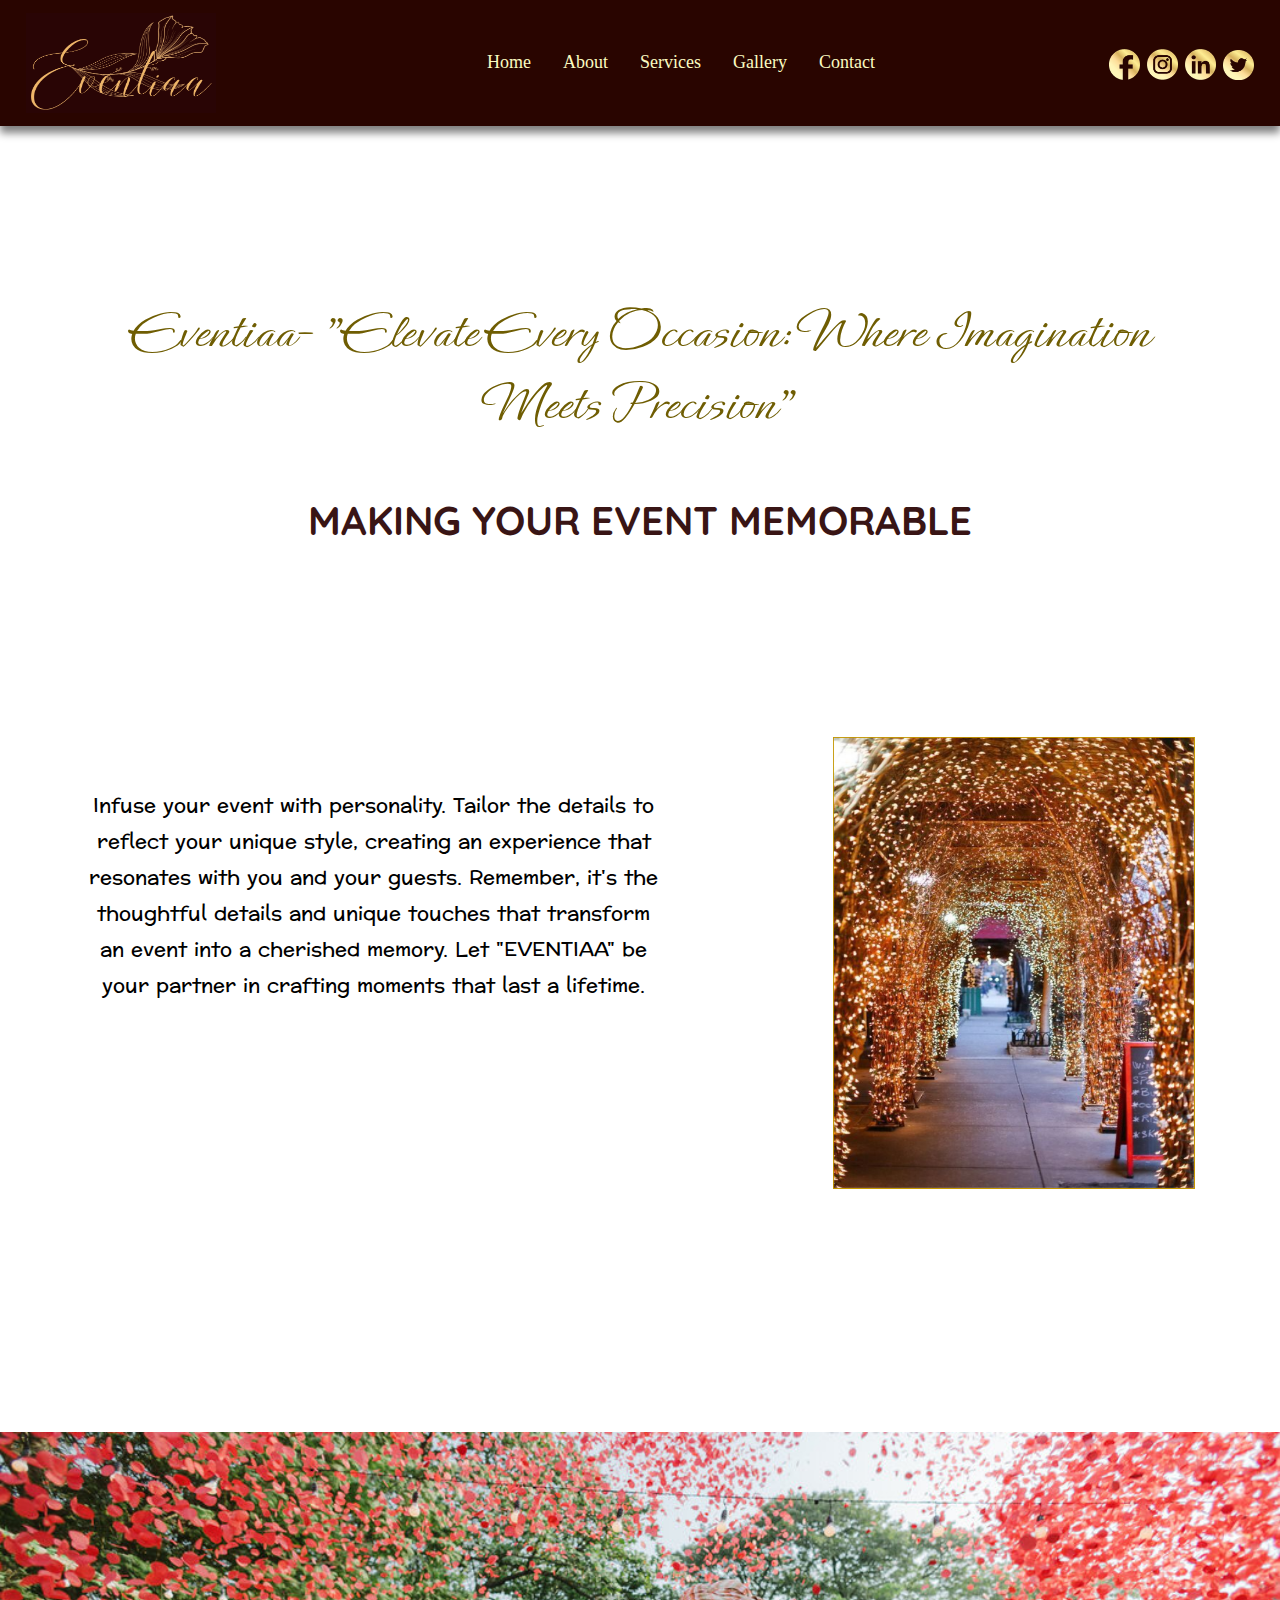
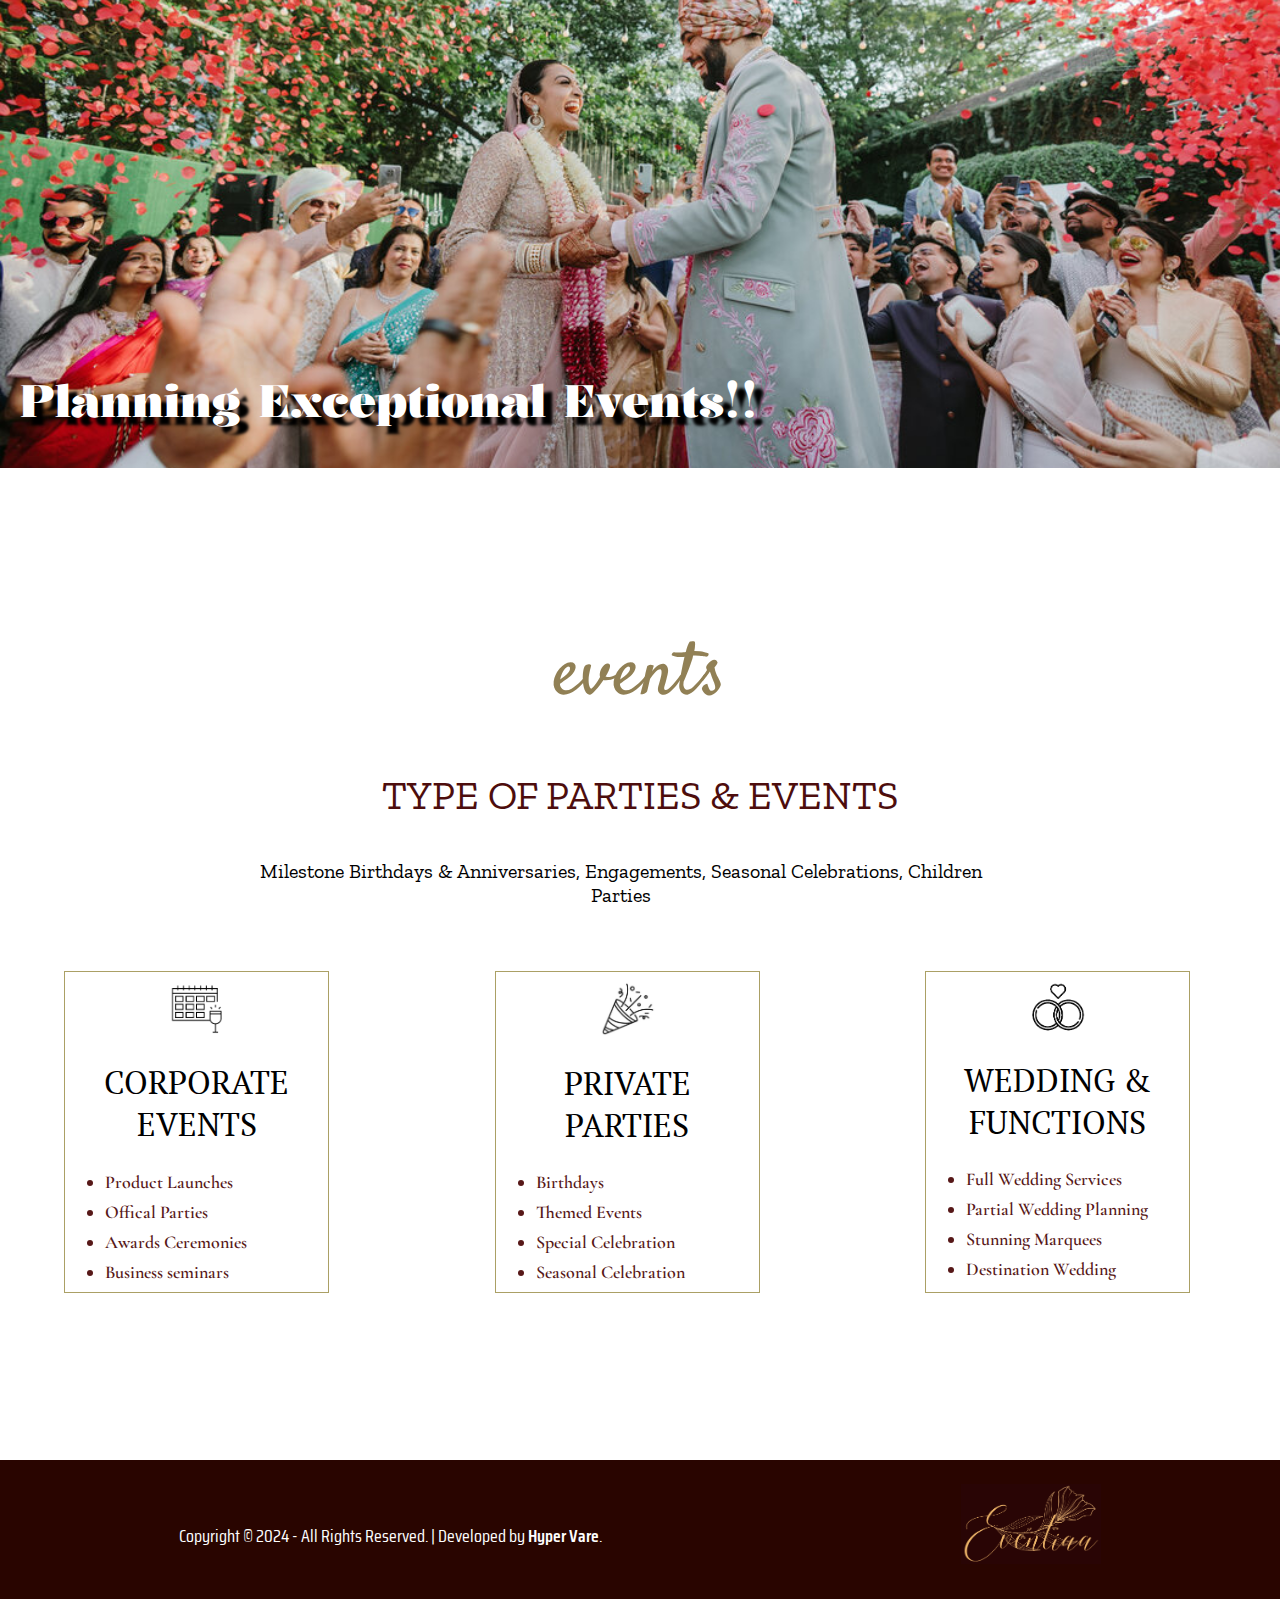
<file: index.html>
<!DOCTYPE html>
<html lang="en">
    <head>
        <meta charset="UTF-8">
        <title>Eventiaa</title>
        <link rel="stylesheet" href="css/stylesheet.css">
        <link rel="icon" href="logo/logo.png" type="image/x-icon">
        <link href="https://fonts.googleapis.com/css2?family=Ephesis&family=Whisper&display=swap" rel="stylesheet">
        <link href="https://fonts.googleapis.com/css2?family=Ephesis&family=Quicksand:wght@300&family=Whisper&display=swap" rel="stylesheet">
        <link href="https://fonts.googleapis.com/css2?family=Ephesis&family=Preahvihear&family=Quicksand:wght@300&family=Whisper&display=swap" rel="stylesheet">
        <link href="https://fonts.googleapis.com/css2?family=Ephesis&family=Preahvihear&family=Quicksand:wght@300&family=Satisfy&family=Whisper&display=swap" rel="stylesheet">
        <link href="https://fonts.googleapis.com/css2?family=Ephesis&family=Preahvihear&family=Quicksand:wght@300&family=Satisfy&family=Whisper&family=Zilla+Slab:wght@300&display=swap" rel="stylesheet">
        <link href="https://fonts.googleapis.com/css2?family=Ephesis&family=PT+Serif&family=Preahvihear&family=Quicksand:wght@300&family=Satisfy&family=Whisper&family=Zilla+Slab:wght@300&display=swap" rel="stylesheet">
        <link href="https://fonts.googleapis.com/css2?family=Cormorant+Garamond:wght@300&family=Ephesis&family=PT+Serif&family=Preahvihear&family=Quicksand:wght@300&family=Satisfy&family=Whisper&family=Zilla+Slab:wght@300&display=swap" rel="stylesheet">
        <link href="https://fonts.googleapis.com/css2?family=Cormorant+Garamond:wght@300&family=Ephesis&family=Great+Vibes&family=PT+Serif&family=Preahvihear&family=Quicksand:wght@300&family=Satisfy&family=Whisper&family=Zilla+Slab:wght@300&display=swap" rel="stylesheet">
        <link href="https://fonts.googleapis.com/css2?family=Cormorant+Garamond:wght@300&family=Ephesis&family=Great+Vibes&family=PT+Serif&family=Preahvihear&family=Quicksand:wght@300&family=Raleway:wght@300&family=Satisfy&family=Whisper&family=Zilla+Slab:wght@300&display=swap" rel="stylesheet">
        <link href="https://fonts.googleapis.com/css2?family=Cormorant+Garamond:wght@300&family=Ephesis&family=Great+Vibes&family=Kalnia:wght@300&family=PT+Serif&family=Preahvihear&family=Quicksand:wght@300&family=Raleway:wght@300&family=Satisfy&family=Whisper&family=Zilla+Slab:wght@300&display=swap" rel="stylesheet">
        <link href="https://fonts.googleapis.com/css2?family=Cormorant+Garamond:wght@300&family=Ephesis&family=Great+Vibes&family=Kalnia:wght@300&family=Kanit&family=PT+Serif&family=Preahvihear&family=Quicksand:wght@300&family=Rajdhani&family=Raleway:wght@300&family=Saira+Condensed:wght@300&family=Satisfy&family=Whisper&family=Zilla+Slab:wght@300;400&display=swap" rel="stylesheet">
    </head>
    <body>
        <div class="navbar">
            <img src="logo/logo.jpg" alt="logo" width="190px" height="100">
            <div class="navbar-inner-content">
                <ul>
                    <li><a href="#">Home</a></li>
                    <li><a href="about.html">About</a></li>
                    <li><a href="services.html">Services</a></li>
                    <li><a href="gallery.html">Gallery</a></li>
                    <li><a href="contact.html">Contact</a></li>
                </ul>
            </div>
            <div class="navbar-socialmedia-content">
                <a href="#"><img src="image/facebook.png" width="31px"></a>
                <a href="#"><img src="image/instagram.png" width="31px"></a>
                <a href="#"><img src="image/linkedin.png" width="31px"></a>
                <a href="#"><img src="image/twitter.png" width="31px"></a>
            </div>
        </div>
        <!-- <div class="header-img">
            <img src="showcase_image/" width="100%">
        </div> -->
        <div class="header-quote">
            <p>Eventiaa- "Elevate Every Occasion: Where Imagination Meets Precision"</p>
            <h3>MAKING YOUR EVENT MEMORABLE</h3>
            <div class="main-header-about">
                <div class="header-about">
                    <span>Infuse your event with personality. Tailor the details to reflect your unique style, creating an experience that resonates with you and your guests.
                        Remember, it's the thoughtful details and unique touches that transform an event into a cherished memory. Let "EVENTIAA" be your partner in crafting moments that last a lifetime.</span>
                </div>
                <div class="header-about-img">
                    <div class="flip-box">
                       <div class="flip-box-inner">
                            <div class="flip-box-front">
                                <img src="showcase_image/lighting-grill.jpg" width="360vw" height="450vh">
                            </div>
                            <div class="flip-box-back">
                                <img src="showcase_image/flower-box.jpg" width="360vw" height="450vh">
                            </div>
                       </div>
                    </div>
                </div>
            </div>
        </div>
        <div class="slide-showcase">
            <div class="img-text">
                <p>Planning Exceptional Events!!</p>
            </div>
            <img src="showcase_image/indian-wed.jpg" width="100%">
        </div>
        <div class="event-services">
            <h4>events</h4>
            <p>TYPE OF PARTIES & EVENTS</p>
            <div class="event-category">
                <p>Milestone Birthdays & Anniversaries, Engagements, Seasonal Celebrations, Children Parties</p>
            </div>
        </div>
        <div class="services-block">
            <div class="service-block-content">
                <div class="service-content-icon">
                    <img src="showcase_image/corporate-event.png" width="55px">
                </div>
                <h1>CORPORATE EVENTS</h1>
                <ul>
                    <li>Product Launches</li>
                    <li>Offical Parties</li>
                    <li>Awards Ceremonies</li>
                    <li>Business seminars</li>
                </ul>
            </div>
            <div class="service-block-content">
                <div class="service-content-icon">
                    <img src="showcase_image/partyimg.png" width="55px">
                </div>
                <h1>PRIVATE <br>PARTIES</h1>
                <ul>
                    <li>Birthdays</li>
                    <li>Themed Events</li>
                    <li>Special Celebration</li>
                    <li>Seasonal Celebration</li>
                </ul>
            </div>
            <div class="service-block-content">
                <div class="service-content-icon">
                    <img src="showcase_image/weddingiconimg.png" width="55px">
                </div>
                <h1>WEDDING & FUNCTIONS</h1>
                <ul>
                    <li>Full Wedding Services</li>
                    <li>Partial Wedding Planning</li>
                    <li>Stunning Marquees</li>
                    <li>Destination Wedding</li>
                </ul>
            </div>
        </div>
        <div class="footer">
            <p>Copyright © 2024 - All Rights Reserved. | Developed by <a href="http://hypervare.com">Hyper Vare</a>.</p>
            <div class="footer-logo">
                <img src="logo/logo.jpg" alt="logo" width="140px" height="80">
            </div>
        </div>
    </body>
</html>
</file>
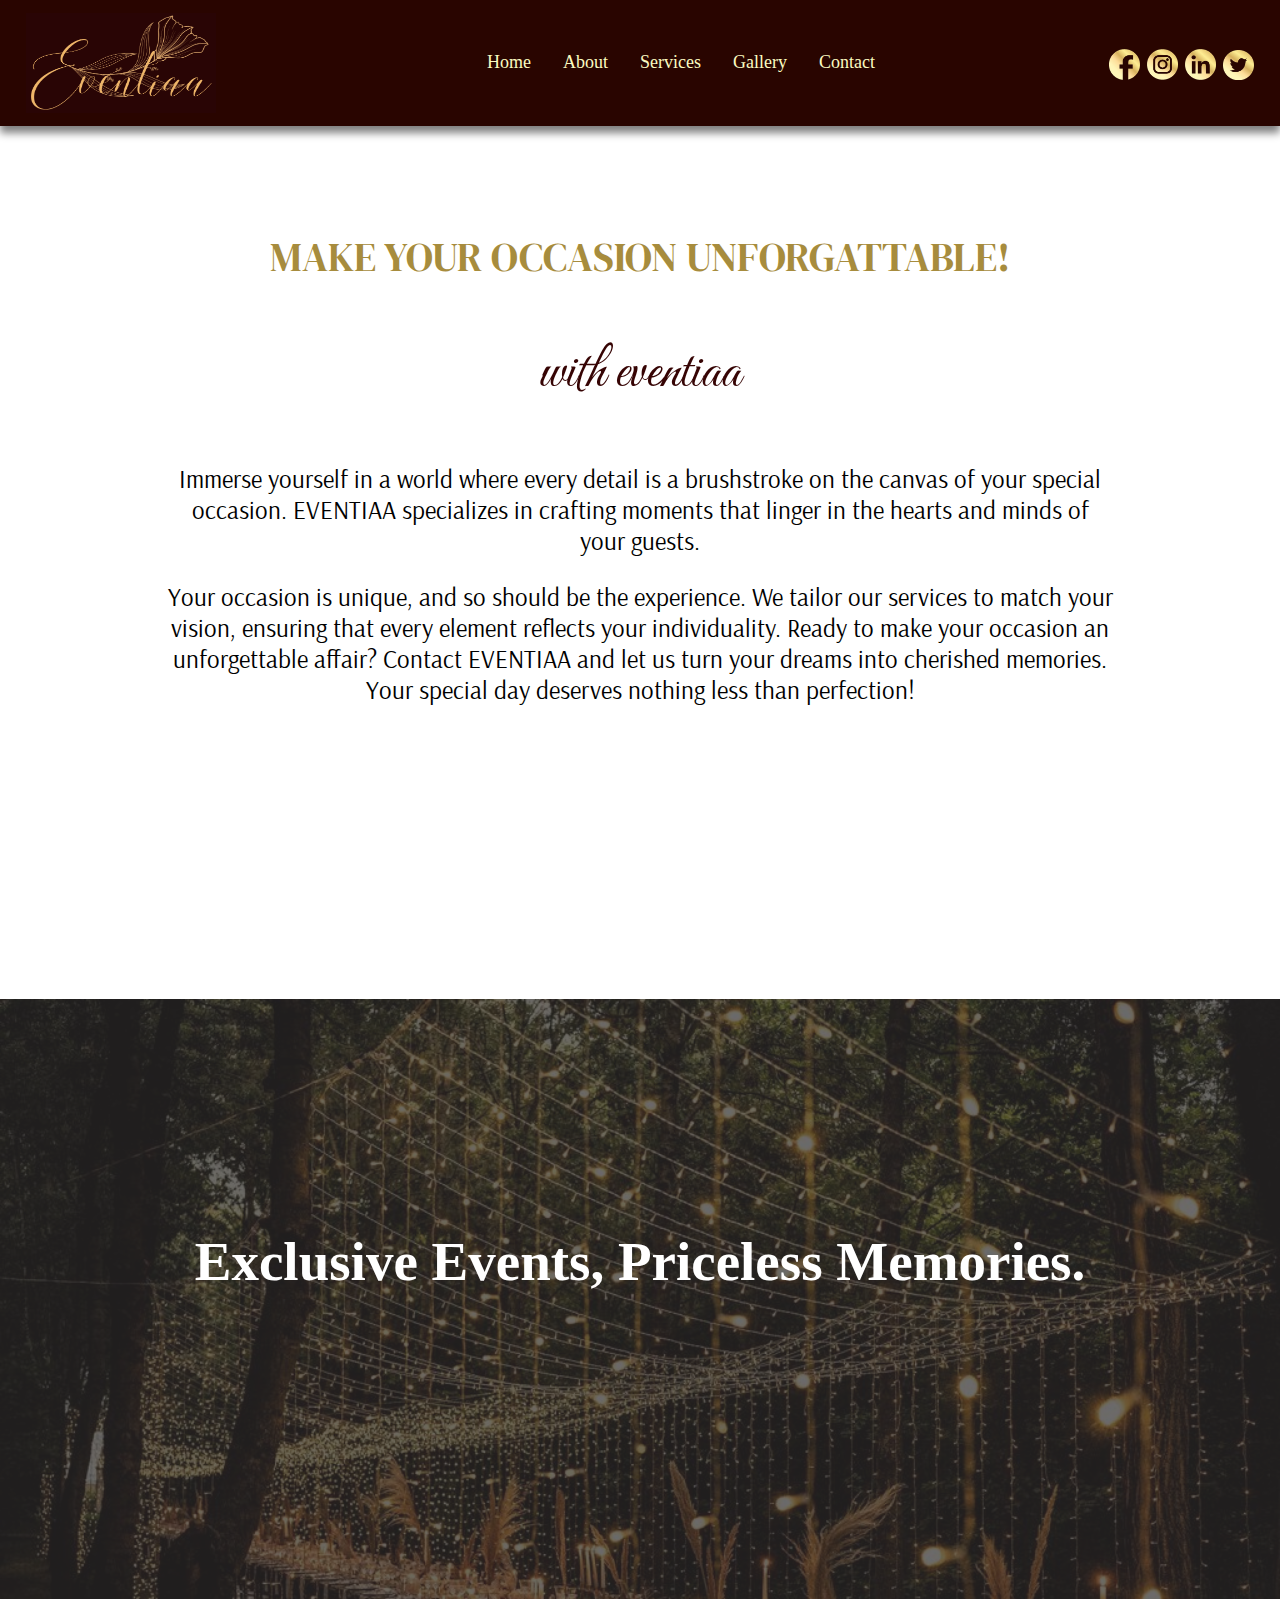
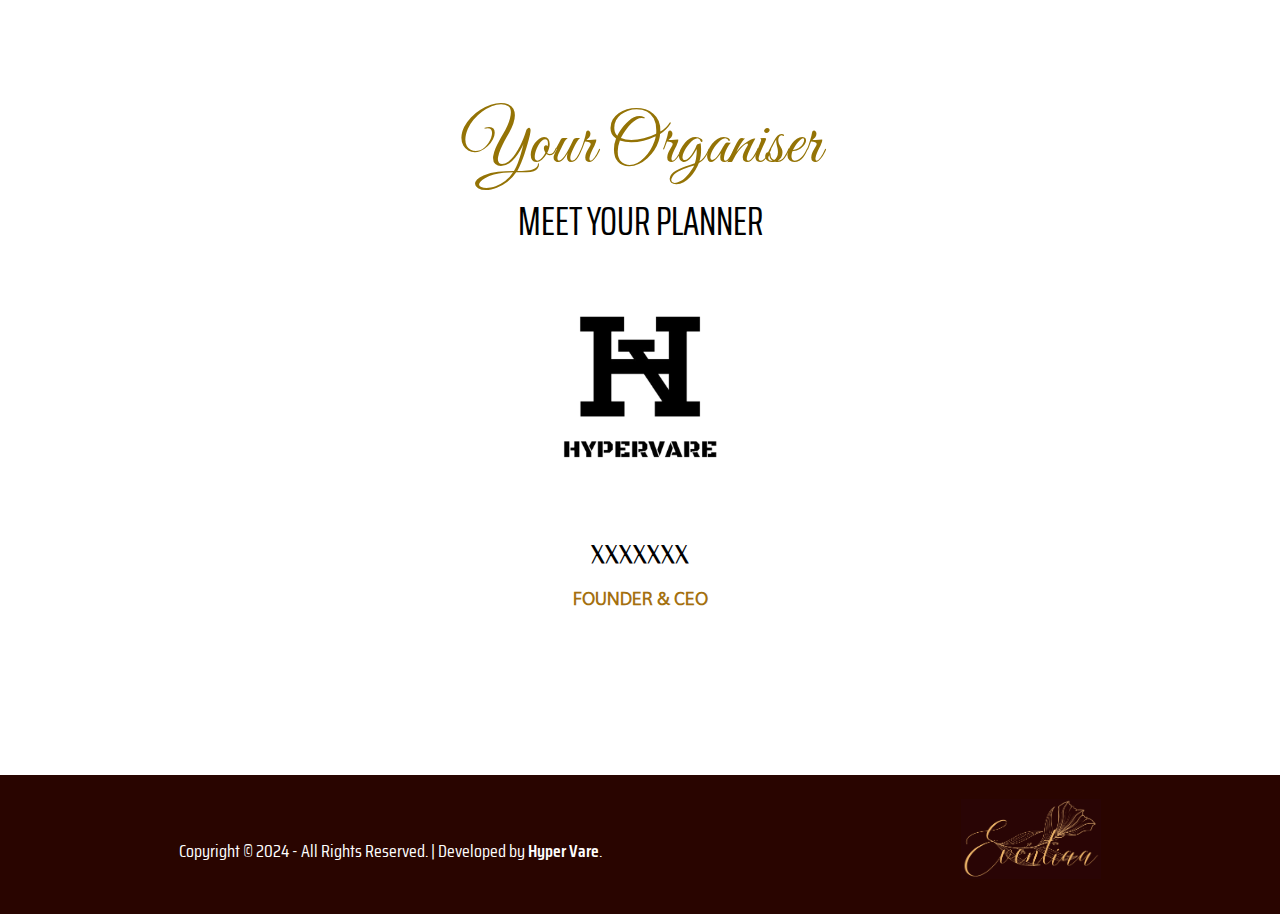
<file: about.html>
<!DOCTYPE html>
<html lang="en">
    <head>
        <meta charset="UTF-8">
        <title>Eventiaa</title>
        <link rel="stylesheet" href="css/stylesheet.css">
        <link rel="stylesheet" href="css/aboutstylesheet.css">
        <link rel="icon" href="logo/logo.png" type="image/x-icon">
        <link href="https://fonts.googleapis.com/css2?family=Cormorant+Garamond:wght@300&family=DM+Serif+Display&family=Ephesis&family=Great+Vibes&family=Kalnia:wght@300&family=Kanit&family=PT+Serif&family=Preahvihear&family=Quicksand:wght@300&family=Rajdhani&family=Raleway:wght@300&family=Saira+Condensed:wght@300&family=Satisfy&family=Whisper&family=Zilla+Slab:wght@300;400&display=swap" rel="stylesheet">
        <link href="https://fonts.googleapis.com/css2?family=Cormorant+Garamond:wght@300&family=DM+Serif+Display&family=Ephesis&family=Great+Vibes&family=Kalnia:wght@300&family=Kanit&family=PT+Serif&family=Preahvihear&family=Quicksand:wght@300&family=Rajdhani&family=Raleway:wght@300&family=Saira+Condensed:wght@300&family=Satisfy&family=Whisper&family=Zilla+Slab:wght@300;400&display=swap" rel="stylesheet">
        <link href="https://fonts.googleapis.com/css2?family=Arsenal&family=Cormorant+Garamond:wght@300&family=DM+Serif+Display&family=Ephesis&family=Great+Vibes&family=Kalnia:wght@300&family=Kanit&family=PT+Serif&family=Preahvihear&family=Quicksand:wght@300&family=Rajdhani&family=Raleway:wght@300&family=Saira+Condensed:wght@300&family=Satisfy&family=Whisper&family=Zilla+Slab:wght@300;400&display=swap" rel="stylesheet">
        <link href="https://fonts.googleapis.com/css2?family=Arsenal&family=Cormorant+Garamond:wght@300&family=DM+Serif+Display&family=Ephesis&family=Great+Vibes&family=Kalnia:wght@300&family=Kanit&family=PT+Serif&family=Preahvihear&family=Quicksand:wght@300&family=Rajdhani&family=Raleway:wght@300&family=Saira+Condensed:wght@300&family=Satisfy&family=Whisper&family=Zilla+Slab:wght@300;400&display=swap" rel="stylesheet">
        <link href="https://fonts.googleapis.com/css2?family=Arsenal&family=Cormorant+Garamond:wght@300&family=DM+Serif+Display&family=Ephesis&family=Great+Vibes&family=Heebo&family=Kalnia:wght@300&family=Kanit&family=PT+Serif&family=Preahvihear&family=Quicksand:wght@300&family=Rajdhani&family=Raleway:wght@300&family=Saira+Condensed:wght@300&family=Satisfy&family=Whisper&family=Zilla+Slab:wght@300;400&display=swap" rel="stylesheet">
        <link href="https://fonts.googleapis.com/css2?family=Genos:wght@300&display=swap" rel="stylesheet">
        <link href="https://fonts.googleapis.com/css2?family=Handlee&family=Hedvig+Letters+Sans&family=Poiret+One&display=swap" rel="stylesheet">
        <link href="https://fonts.googleapis.com/css2?family=Great+Vibes&family=Handlee&family=Hedvig+Letters+Sans&family=Poiret+One&display=swap" rel="stylesheet">
        <link href="https://fonts.googleapis.com/css2?family=Great+Vibes&family=Handlee&family=Hedvig+Letters+Sans&family=Poiret+One&family=Sacramento&display=swap" rel="stylesheet">
        <link href="https://fonts.googleapis.com/css2?family=Allura&family=Great+Vibes&family=Handlee&family=Hedvig+Letters+Sans&family=Poiret+One&family=Sacramento&display=swap" rel="stylesheet">
        <link href="https://fonts.googleapis.com/css2?family=Allura&family=Great+Vibes&family=Handlee&family=Hedvig+Letters+Sans&family=Poiret+One&family=Sacramento&family=Saira+Extra+Condensed:wght@300&display=swap" rel="stylesheet">
        <link href="https://fonts.googleapis.com/css2?family=Allura&family=Great+Vibes&family=Handlee&family=Hedvig+Letters+Sans&family=Mooli&family=Poiret+One&family=Sacramento&family=Saira+Extra+Condensed:wght@300&display=swap" rel="stylesheet">
        <link href="https://fonts.googleapis.com/css2?family=Allura&family=Great+Vibes&family=Handlee&family=Hedvig+Letters+Sans&family=Italiana&family=Mooli&family=Poiret+One&family=Sacramento&family=Saira+Extra+Condensed:wght@300&display=swap" rel="stylesheet">
    </head>
    <body>
        <div class="navbar">
            <img src="logo/logo.jpg" alt="logo" width="190px" height="100">
            <div class="navbar-inner-content">
                <ul>
                    <li><a href="index.html">Home</a></li>
                    <li><a href="#">About</a></li>
                    <li><a href="services.html">Services</a></li>
                    <li><a href="gallery.html">Gallery</a></li>
                    <li><a href="contact.html">Contact</a></li>
                </ul>
            </div>
            <div class="navbar-socialmedia-content">
                <a href="#"><img src="image/facebook.png" width="31px"></a>
                <a href="#"><img src="image/instagram.png" width="31px"></a>
                <a href="#"><img src="image/linkedin.png" width="31px"></a>
                <a href="#"><img src="image/twitter.png" width="31px"></a>
            </div>
        </div>
        <div class="header">
            <h3>MAKE YOUR OCCASION UNFORGATTABLE!</h3>
            <p>with eventiaa</p>
        </div>
        <div class="main-content">
            <p>Immerse yourself in a world where every detail is a brushstroke on the canvas of your special occasion. EVENTIAA specializes in crafting moments that linger in the hearts and minds of your guests.</p>
            <p>Your occasion is unique, and so should be the experience. We tailor our services to match your vision, ensuring that every element reflects your individuality.
                Ready to make your occasion an unforgettable affair? Contact EVENTIAA and let us turn your dreams into cherished memories. Your special day deserves nothing less than perfection!</p>
        </div>
        <div class="img-text">
            <div class="text-upon-img">
                <h1>Exclusive Events, Priceless Memories.</h1>
            </div>
        </div>
        <div class="owner-detail">
            <div class="head">
                <span>Your Organiser</span><br>
            </div>
            <div class="ughh">
                <span>MEET YOUR PLANNER</span>
            </div>
            <div class="img-con">
                <img src="showcase_image/hypervareBigImg.jpg" alt="!" width="350px">
            </div>
            <div class="designation">
                <h2>XXXXXXX</h2>
                <h3>FOUNDER & CEO</h3>

            </div>
        </div>
        <div class="footer">
            <p>Copyright © 2024 - All Rights Reserved. | Developed by <a href="http://hypervare.com">Hyper Vare</a>.</p>
            <div class="footer-logo">
                <img src="logo/logo.jpg" alt="logo" width="140px" height="80">
            </div>
        </div>
    </body>
</html>
</file>
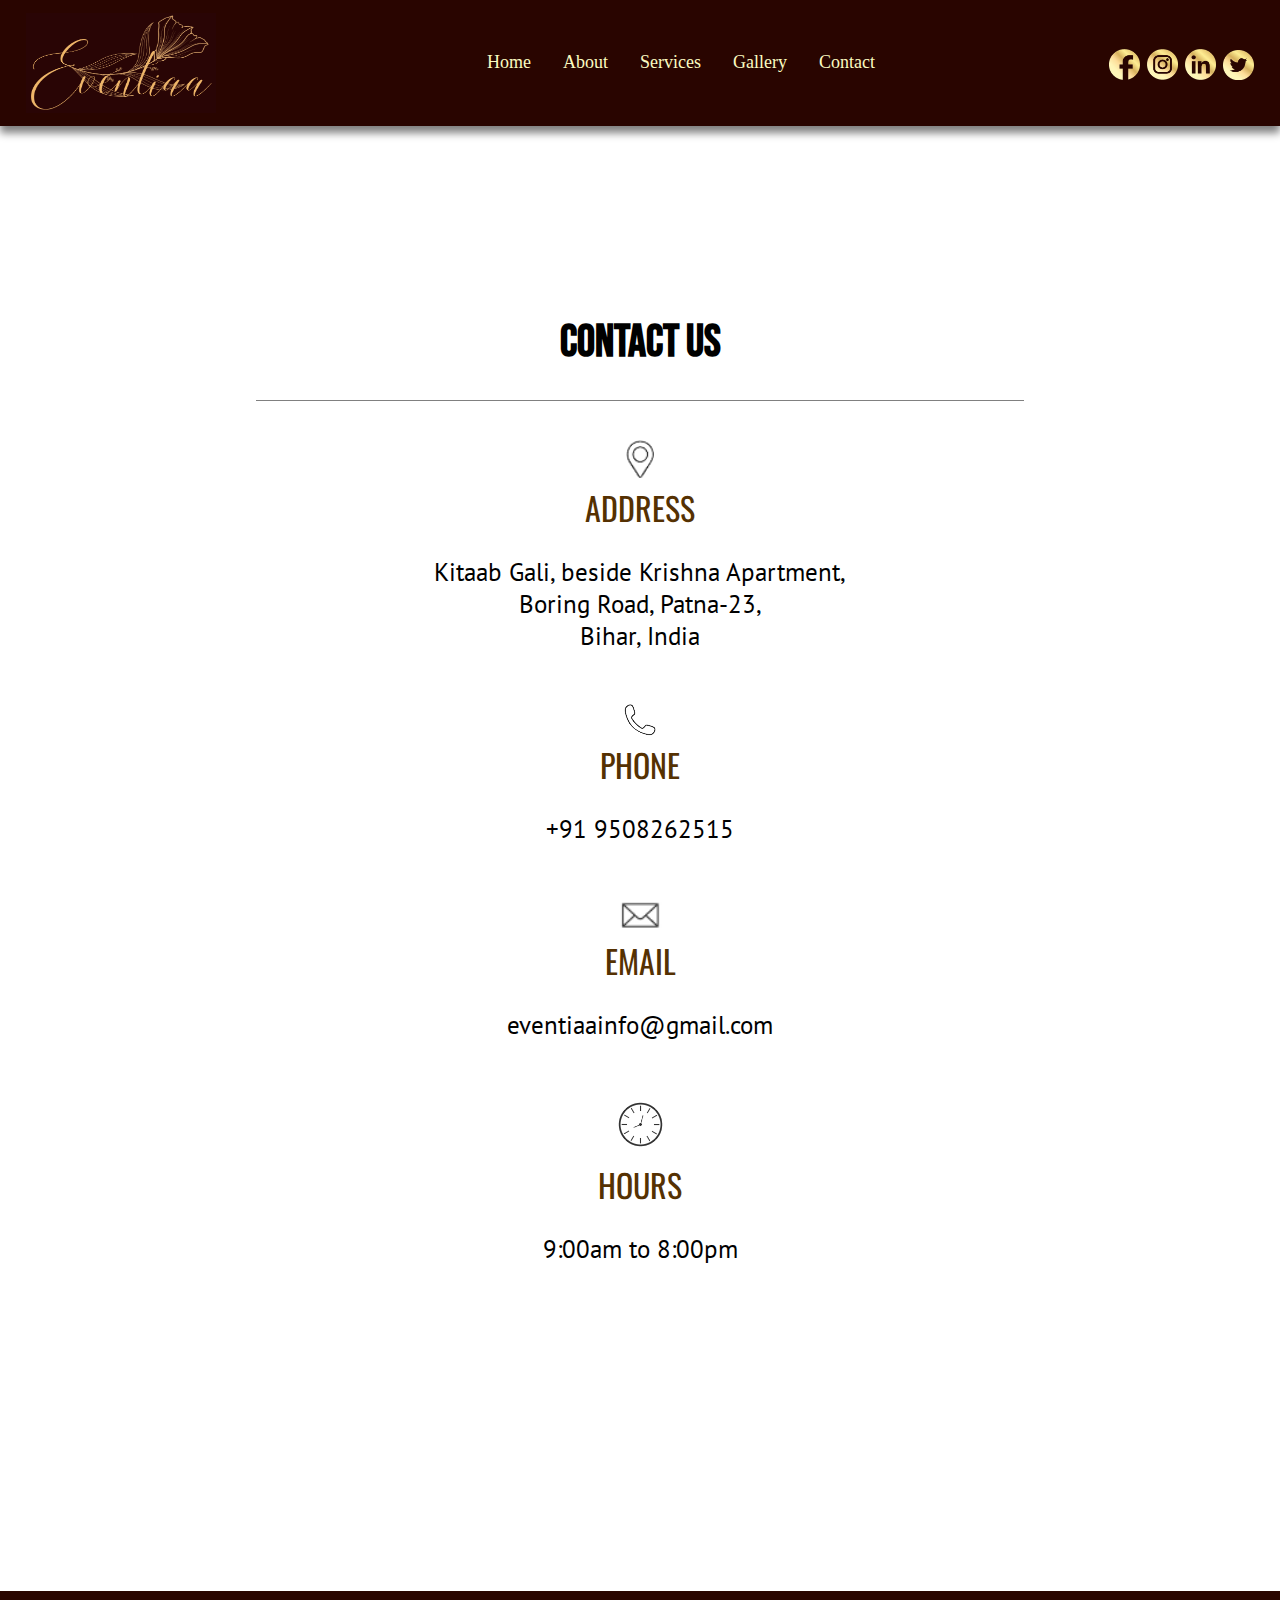
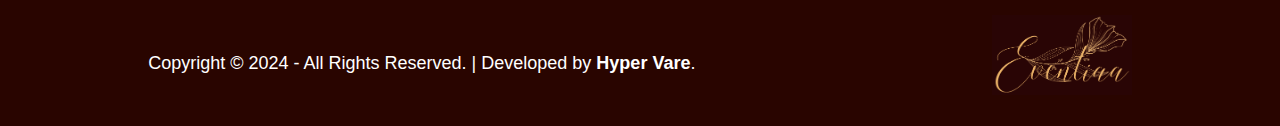
<file: contact.html>
<!DOCTYPE html>
<html lang="en">
    <head>
        <meta charset="UTF-8">
        <title>Eventiaa</title>
        <link rel="icon" href="logo/logo.png" type="image/x-icon">
        <link rel="stylesheet" href="css/stylesheet.css">
        <link rel="stylesheet" href="css/contactstylesheet.css">
        <link href="https://fonts.googleapis.com/css2?family=Bebas+Neue&display=swap" rel="stylesheet">
        <link href="https://fonts.googleapis.com/css2?family=Abril+Fatface&family=Bebas+Neue&display=swap" rel="stylesheet">
        <link href="https://fonts.googleapis.com/css2?family=Abril+Fatface&family=Bebas+Neue&family=Gurajada&display=swap" rel="stylesheet">
        <link href="https://fonts.googleapis.com/css2?family=Abril+Fatface&family=Bebas+Neue&family=Gurajada&family=PT+Sans&display=swap" rel="stylesheet">
        <link href="https://fonts.googleapis.com/css2?family=Abril+Fatface&family=Bebas+Neue&family=Gurajada&family=Oswald&family=PT+Sans&display=swap" rel="stylesheet">

    </head>
    <body>
        <div class="navbar">
            <img src="logo/logo.jpg" alt="logo" width="190px" height="100">
            <div class="navbar-inner-content">
                <ul>
                    <li><a href="index.html">Home</a></li>
                    <li><a href="about.html">About</a></li>
                    <li><a href="services.html">Services</a></li>
                    <li><a href="gallery.html">Gallery</a></li>
                    <li><a href="#">Contact</a></li>
                </ul>
            </div>
            <div class="navbar-socialmedia-content">
                <a href="#"><img src="image/facebook.png" width="31px"></a>
                <a href="#"><img src="image/instagram.png" width="31px"></a>
                <a href="#"><img src="image/linkedin.png" width="31px"></a>
                <a href="#"><img src="image/twitter.png" width="31px"></a>
            </div>
        </div>
        <div class="height-space"></div>
        <div class="heading">
            <h1>Contact Us</h1>
        </div>
        <div class="contact-container">
            <div class="con-section">
                <div class="icon-section">
                    <img src="showcase_image/location-icon-removebg-preview.png" width="30px">
                </div>
                <div class="contact-info">
                    <span>ADDRESS</span>
                    <p>Kitaab Gali, beside Krishna Apartment, <br>Boring Road, Patna-23,<br> Bihar, India</p>
                </div>
            </div>
            <div class="con-section">
                <div class="icon-section">
                    <img src="showcase_image/phone-icon-removebg-preview.png" alt="!">
                </div>
                <div class="contact-info">
                    <span>PHONE</span>
                    <p>+91 9508262515</p>
                </div>
            </div>
            <div class="con-section">
                <div class="icon-section">
                    <img src="showcase_image/mail-icon.png" alt="" width="45px">
                </div>
                <div class="contact-info">
                    <span>EMAIL</span>
                    <p>eventiaainfo@gmail.com</p>
                </div>
            </div>
            <div class="con-section">
                <div class="icon-section">
                    <img src="showcase_image/clock-icon-removebg-preview.png" alt="!" width="65px">
                </div>
                <div class="contact-info">
                    <span>HOURS</span>
                    <p>9:00am to 8:00pm</p>
                </div>
            </div>
        </div>
        <div class="height-space"></div>
        <div class="footer">
            <p>Copyright © 2024 - All Rights Reserved. | Developed by <a href="http://hypervare.com">Hyper Vare</a>.</p>
            <div class="footer-logo">
                <img src="logo/logo.jpg" alt="logo" width="140px" height="80">
            </div>
        </div>
    </body>
</html>
</file>
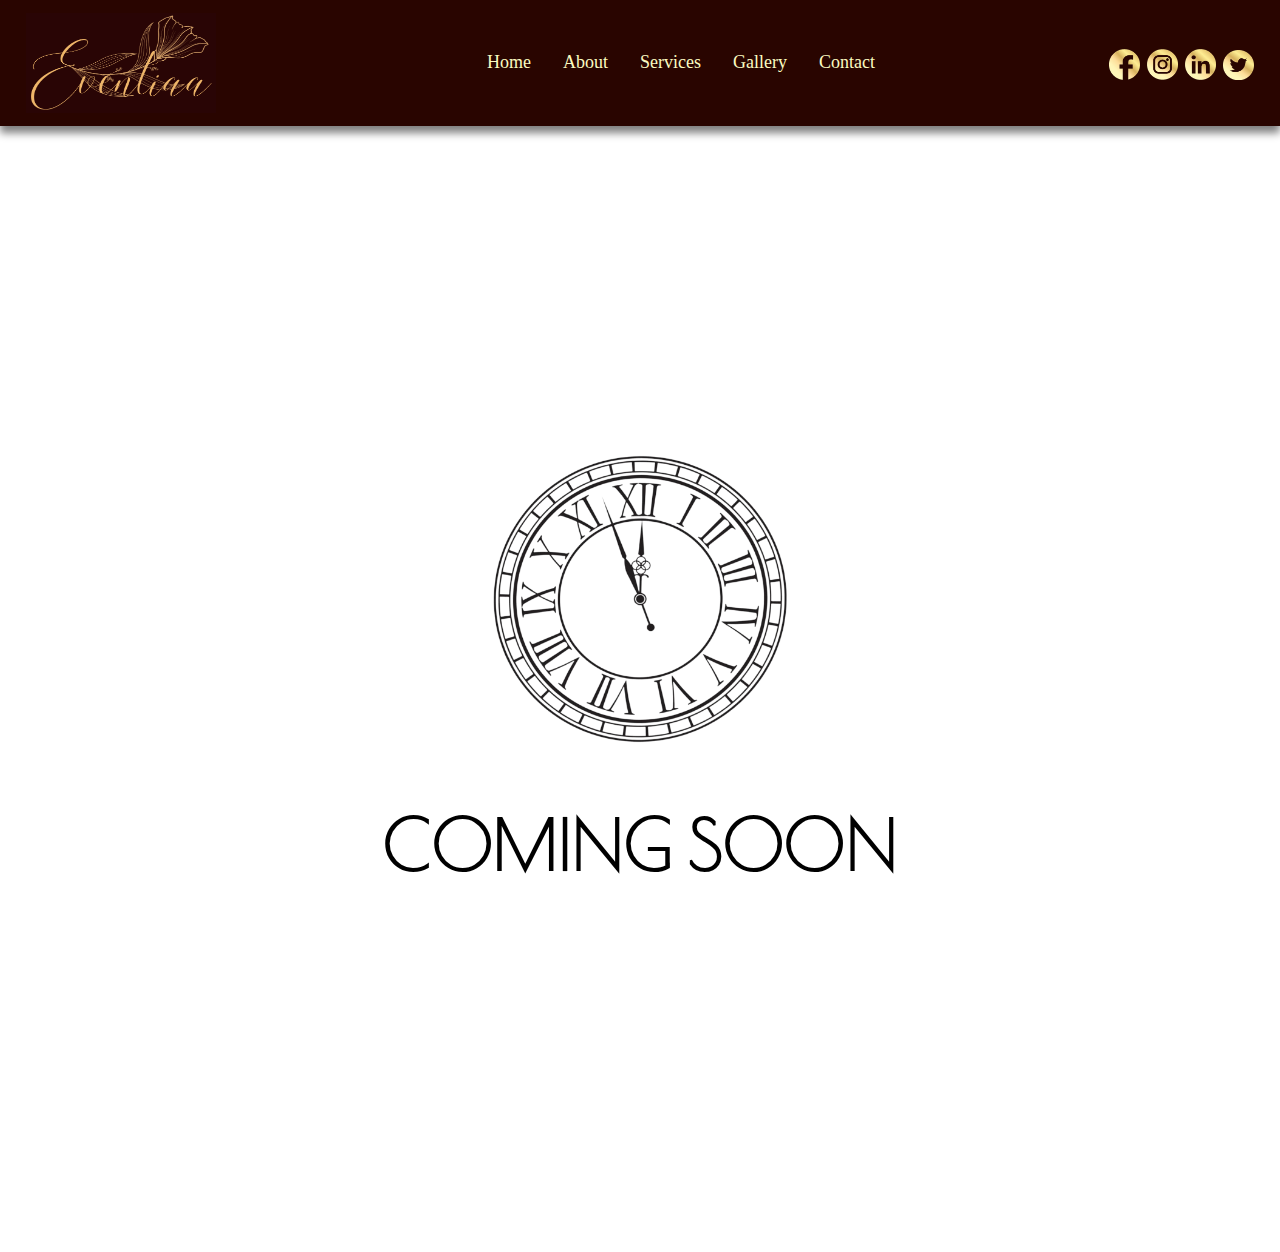
<file: gallery.html>
<!DOCTYPE html>
<html lang="en">
    <head>
        <meta charset="UTF-8">
        <title>Eventiaa</title>
        <link rel="stylesheet" href="css/stylesheet.css">
        <link rel="stylesheet" href="css/gallerystylesheet.css">
        <link rel="icon" href="logo/logo.png" type="image/x-icon">
        <link href="https://fonts.googleapis.com/css2?family=Hedvig+Letters+Sans&display=swap" rel="stylesheet">
        <link href="https://fonts.googleapis.com/css2?family=Hedvig+Letters+Sans&family=Poiret+One&display=swap" rel="stylesheet">
    </head>
    <body>
        <div class="navbar">
            <img src="logo/logo.jpg" alt="logo" width="190px" height="100">
            <div class="navbar-inner-content">
                <ul>
                    <li><a href="index.html">Home</a></li>
                    <li><a href="about.html">About</a></li>
                    <li><a href="services.html">Services</a></li>
                    <li><a href="#">Gallery</a></li>
                    <li><a href="contact.html">Contact</a></li>
                </ul>
            </div>
            <div class="navbar-socialmedia-content">
                <a href="#"><img src="image/facebook.png" width="31px"></a>
                <a href="#"><img src="image/instagram.png" width="31px"></a>
                <a href="#"><img src="image/linkedin.png" width="31px"></a>
                <a href="#"><img src="image/twitter.png" width="31px"></a>
            </div>
        </div>
        <div class="postponed">
            <img src="showcase_image/clock-removebg-preview.png" alt="!" width="300px">
            <h1>COMING SOON</h1>
        </div>
    </body>
</html>
</file>
<file: css/stylesheet.css>
body{
    margin: 0;
    scroll-behavior: smooth;
    padding: 0;
    width: 100%;
    height: 100%;
}
.navbar{
    box-shadow: 0px 7px 8px grey;
    background-color:rgb(41, 5, 0);/*rgb(41, 5, 0)*/
    padding-top: 1%;
    padding-left: 2%;
    justify-content: space-between;
    padding-bottom: 1%;
    padding-right: 2%;
    display: flex;
}
.navbar-inner-content ul{
    display: flex;
    list-style: none;
    gap: 32px;
    padding-top: 5%;
    font-size: 18px;
}
.navbar-inner-content a{
    text-decoration: none;
    color: rgb(251, 251, 192);
    transition: 0.3s;
}
.navbar-inner-content a:hover{
    font-size: 23px;
    font-weight: bolder;
    transition: 0.3s;
}
.navbar-socialmedia-content{
    padding-top: 36px;
    padding-bottom: 10px;
}
.navbar-socialmedia-content a{
    padding-left: 3px;
}
/* .header-img{
    clip-path: polygon(0% 70%, 0% 30%, 100% 100%, 100% 0%, 100% 0%);
} */
.header-quote{
    text-align: center;
    padding-top: 4%;
    margin-top: 5%;
    margin-bottom: 19%;
}
.header-quote p{
    font-family: 'Ephesis', cursive;
    font-size: 55px;
    color: rgb(111, 93, 2);
}
.header-quote h3{
    font-family: 'Quicksand', sans-serif;
    font-size: 40px;
    color: rgb(57, 21, 21);
}
.main-header-about{
    display: flex;
    justify-content: space-around;
    margin-top: 15%;
    margin-bottom: 4%;
}
.header-about{
    margin-top: 4%;
    width: 45vw;
    height: 4vh;
    text-align: center;
}
.header-about span{
    font-size: 20px;
    font-family: 'Preahvihear', sans-serif;
}
.flip-box{
    background-color: transparent;
    border: 1px solid #c59701;
    width: 360px;
    height: 450px;
    perspective: 1000px;
}
.flip-box-inner{
    position: relative;
    width: 100%;
    height: 100%;
    text-align: center;
    text-align: center;
    transition: transform 0.8s;
    transform-style: preserve-3d;
}
.flip-box-front, .flip-box-back{
    position: absolute;
    width: 100%;
    height: 100%;
    backface-visibility: hidden;
    -webkit-backface-visibility: hidden;
}
.flip-box:hover .flip-box-inner {
    transform: rotateY(180deg);
}
.flip-box-back {
    background-color: dodgerblue;
    color: white;
    transform: rotateY(180deg);
  }
.img-text p{
    position: absolute;
    margin-top: 42%;
    font-size: 45px;
    font-family: 'Kalnia', serif;
    color: white;
    text-shadow: 9px 8px 3px rgb(0, 0, 0);
    font-weight: bolder;
    padding-left: 20px;
}
.event-services{
    text-align: center;
    padding-top: 4%;
}
.event-services h4{
    font-family: 'Satisfy', cursive;
    font-weight: 100;
    font-size: 75px;
    margin-bottom: 0.1%;
    color: rgb(145, 128, 85);
}
.event-services p{
    font-size: 40px;
    font-family: 'Zilla Slab', serif;
    color: rgb(77, 13, 13);
}
.event-category{
    width: 58vw;
    margin-left: 19.5%;
}
.event-category p{
    font-size: 20px;
    color: black;
}
.services-block{
    display: flex;
    justify-content: space-between;
    gap: 5%;
    margin-top: 5%;
    margin-bottom: 5%;
    padding-left: 5%;
    padding-right: 7%;
}
.service-block-content{
    text-align: center;
    width: 263px;
    height: 320px;
    border: solid 0.1rem rgb(171, 160, 101);
}
.service-content-icon img{
    padding-top: 10px;
}
.service-block-content h1{
    font-weight: 100;
    /* font-size: 30px; */
    font-family: 'PT Serif', serif;
}
.service-block-content ul{
    /* list-style: none; */
    text-align: left;
}
.service-block-content li{
    padding-top: 4px;
    padding-bottom: 4px;
    width: 250px;
    font-size: 18px;
    font-family: 'Cormorant Garamond', serif;
    font-weight: 600;
    color: rgb(87, 24, 24);
}
.footer{
    display: flex;
    /* text-align: center; */
    background-color: rgb(41, 5, 0);
    color: white;
    padding-top: 24px;
    padding-bottom: 24px;
    margin-top: 13%;
    justify-content: space-around;
    font-size: 18px;
    font-family: 'Saira Condensed', sans-serif;
    bottom: 0;
}
.footer p{
    padding-top: 20px;
}
.footer a{
    text-decoration: none;
    color: white;
    font-weight: 600;
    font-family: 'Saira Condensed', sans-serif;
}
.footer-logo{
    /* padding: 23p; */
    color: #c59701;
    font-size: 26px;
}
</file>
<file: css/aboutstylesheet.css>
body{
    margin: 0;
    padding: 0;
    height: 100%;
    width: 100%;
}

.header{
    text-align: center;
    padding-top: 5%;
}
.header h3{
    font-family: 'DM Serif Display', serif;
    font-size: 40px;
    color: rgb(167, 140, 61);
    font-weight: 300;
}
.header p{
    font-size: 55px;
    font-family: 'Great Vibes', cursive;
    color: rgb(54, 4, 4);
}
.main-content{
    text-align: center;
    margin-right: 13%;
    margin-left: 13%;
    height: 500px;
}
.main-content p{
    font-size: 25px;
    font-family: 'Arsenal', sans-serif;
}
.img-text{
    background-image: url("../showcase_image/twinkle-light.jpg");
    /* background-repeat: no-repeat; */
    background-size: cover;
}
.text-upon-img{
    height: 600px;
    background-color: rgba(45, 43, 43, 0.7);
}
/* .img-text img{
    opacity: 65%;
 }*/

.text-upon-img h1{
    padding-top: 18%;
    text-align: center;
    font-size: 55px;
    color: white;
}
/* .text-upon-img h3{
    padding-top: 1%;
    text-align: center;
    font-size: 50px;
    color: white;
} */
.head{
    text-align: center;
    padding-top: 8%;
}
.head span{
    font-size: 70px;
    font-family: 'Great Vibes', cursive;
    /* font-family: 'Sacramento', cursive; */
    /* font-family: 'Allura', cursive; */
    color: rgb(148, 115, 5);
}
.ughh{
    text-align: center;
}
.ughh span{
    font-size: 40px;
    font-family: 'Saira Extra Condensed', sans-serif;
}
.img-con{
    text-align: center;
    /* border-radius: 15px; */
}
.img-con img{
    border-radius: 60%;
}
.designation {
    text-align: center;
}
.designation h2{
    font-size:25px ;
    /* font-family: 'Mooli', sans-serif; */
    font-family: 'Italiana', sans-serif;
}
.designation h3{
    font-size: 16px;
    /* font-family: 'Italiana', sans-serif; */
    font-family: 'Mooli', sans-serif;
    color: rgb(164, 112, 15);
}
</file>
<file: css/contactstylesheet.css>
body{
    margin: 0;
    padding: 0;
    /* background-color: blanchedalmond; */
}
.heading{
    text-align: center;
    padding-top: 4%;
    margin-left: 20%;
    margin-right: 20%;
    /* width: 560px; */
    border-bottom: 0.1rem solid grey;
}
.heading h1{
    text-align: center;
    font-size: 45px;
    /* font-family: 'Abril Fatface', serif; */
    font-family: 'Bebas Neue', sans-serif;
    /* color: rgb(111, 95, 2); */
}
.contact-container{
    padding-top: 3%;
    /* height: 120vh; */
}
.con-section{
    text-align: center;
    margin-bottom: 4%;
    
}
.contact-info span{
    font-size: 32px;
    font-family: 'Oswald', sans-serif;
    /* font-family: 'Gurajada', sans-serif; */
    color: rgb(85, 49, 2);
}
.contact-info p{
    font-size: 25px;
    font-family: 'PT Sans', sans-serif;
}
.icon-section img{
    opacity: 80%;
}
.height-space{
    height: 12vh;
}
/* .xyz{
    text-align: center;
}
.xyz span{ 
    /* text-align: center;
    font-size: 30px;
    font-family: 'Oswald', sans-serif;
    color: rgb(85, 49, 2);
} */
/* .xyz p{
    font-size: 25px;
    font-family: 'PT Sans', sans-serif;
}  */
</file>
<file: css/gallerystylesheet.css>
body{
    margin: 0;
    padding: 0;
}
.postponed{
    text-align: center;
    padding: 25%;
}
.postponed h1{
    font-size: 70px;
    font-family: 'Poiret One', sans-serif;
    /* font-family: 'Hedvig Letters Sans', sans-serif; */
}
</file>
